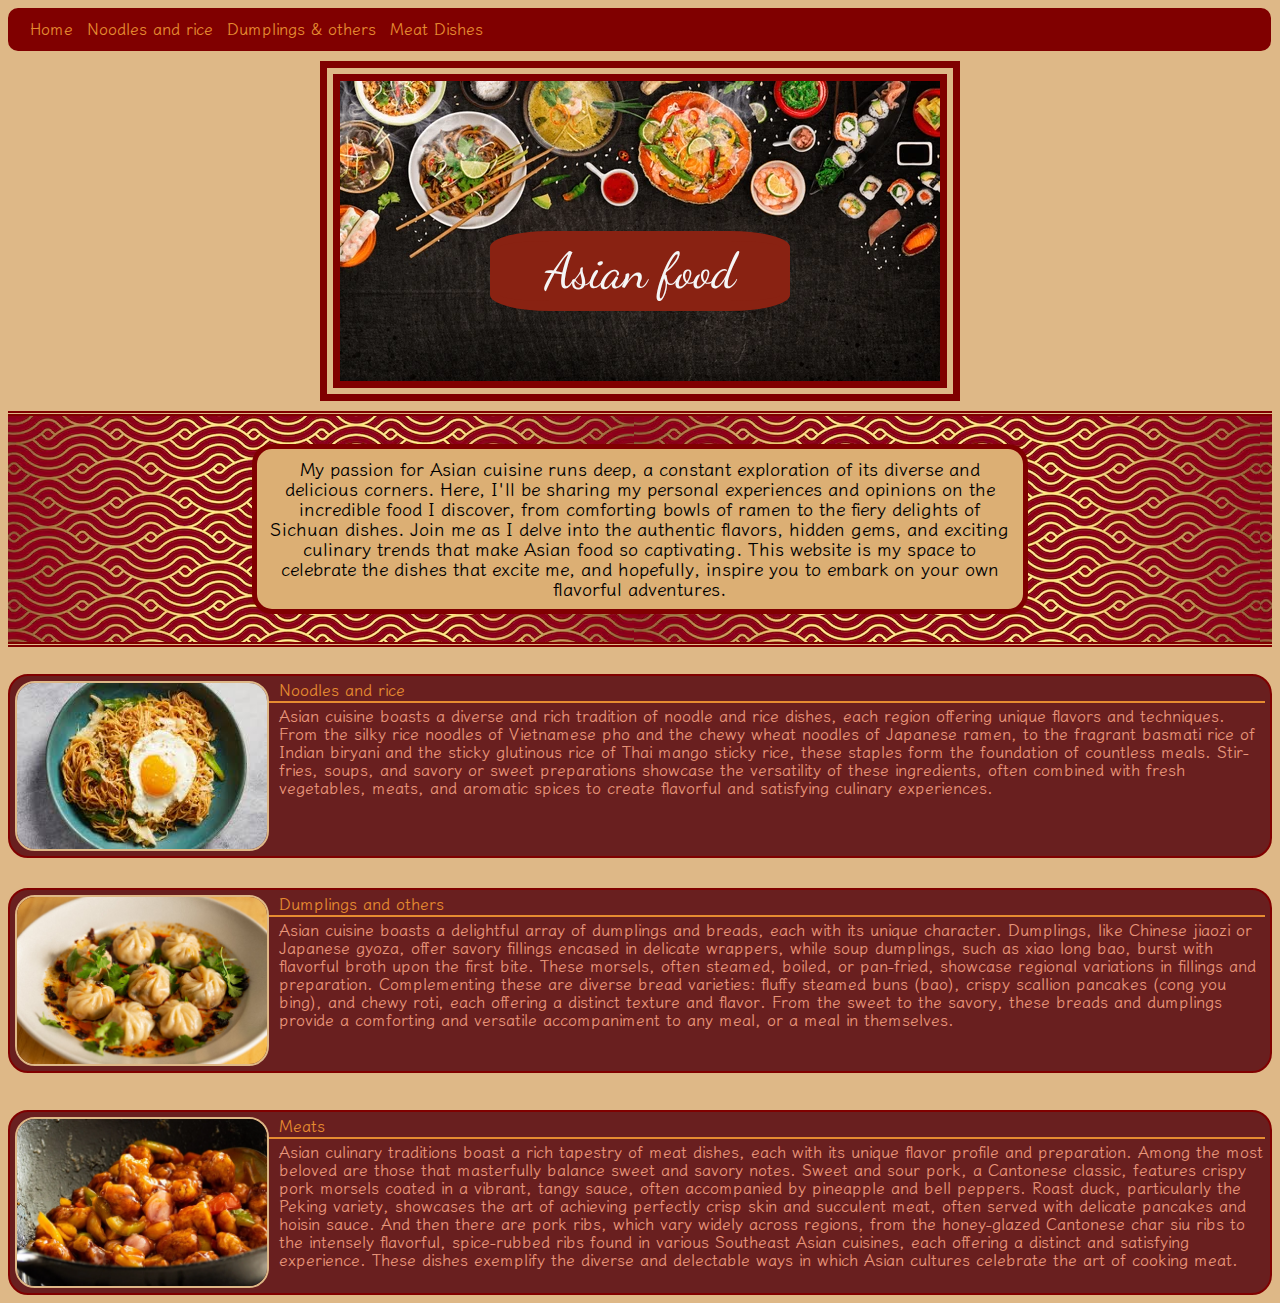
<file: Index.html>
<!DOCTYPE HTML>

<html>
<head>
        <div class="banner">
            <a class="homelink" href="index.html">Home</a>
            <a class="noodleslink" href="Noodles&rice.html">Noodles and rice</a>
            <a class="dumplingslink" href="Dumplings.html">Dumplings & others</a>
            <a class="meatslink" href="Meats.html">Meat Dishes</a>
        </div>

        <title> Asian Food Review</title>
        <link href="Main.css" rel="stylesheet">
        <a href="https://www.shutterstock.com/image-photo/various-asian-meals-on-rustic-600nw-1125066479.jpg" target="_blank"><div class = "titleimage">
            <p class = "hometitle">Asian food </p>

        </div>
        </a>
        <!--Putting the image in a div to help with formating and styling-->
</head>
    
<body>
    <div class="magicallinedouble2"></div>
    <div class="intropattern">
        <div class="introbox">
            <!--This is Ai generated-->
            <p class = "intro"> My passion for Asian cuisine runs deep, a constant exploration of its diverse and delicious corners. Here, I'll be sharing my personal experiences and opinions on the incredible food I discover, from comforting bowls of ramen to the fiery delights of Sichuan dishes. Join me as I delve into the authentic flavors, hidden gems, and exciting culinary trends that make Asian food so captivating. This website is my space to celebrate the dishes that excite me, and hopefully, inspire you to embark on your own flavorful adventures.</p>
        </div>
    </div>
    <div class="magicallinedouble"></div>
        
    
    
    <div class="noodlesintro2">
        <div class="noodlesintro">

            <a href="https://media.canva.com/v2/download/name:image.png/uri:ifs%3A%2F%2FM%2F289a6826ef244f6faaf00b9392dad10e?csig=AAAAAAAAAAAAAAAAAAAAAK35oFANTkLLoWnYb_Mvpf2Mr3h6AR-p5jWjADUY8PBi&exp=1741647122&signer=media-rpc&token=AAIAAU0AIDI4OWE2ODI2ZWYyNDRmNmZhYWYwMGI5MzkyZGFkMTBlAAAAAAGVgubdGK53ZlK0sbvU5KaiUCGTTI5JksPRrYHJJSztLqi3Ijw_" target="_blank"><img class="noodleimg" src="Noodles.png" alt="Bowl of noodles with an egg"></a>
            <a class="noodleslinkpara" href="Noodles&rice.html">Noodles and rice</a>
            <div class="magicallinesolidbox"></div>
            <p class = "noodles_para"> Asian cuisine boasts a diverse and rich tradition of noodle and rice dishes, each region offering unique flavors and techniques. From the silky rice noodles of Vietnamese pho and the chewy wheat noodles of Japanese ramen, to the fragrant basmati rice of Indian biryani and the sticky glutinous rice of Thai mango sticky rice, these staples form the foundation of countless meals. Stir-fries, soups, and savory or sweet preparations showcase the versatility of these ingredients, often combined with fresh vegetables, meats, and aromatic spices to create flavorful and satisfying culinary experiences.</p>
            
        </div>
    </div>
    <div class="dumplingsintro2">
        <div class="dumplingsintro">

            <a href="https://images.squarespace-cdn.com/content/v1/55be995de4b071c106b3b4c0/6af0cbeb-8a58-4993-ab68-8e9919d6d04c/Salmon+Dumplings-6.jpg" target="_blank"><img class="dumplingsimg" src="Salmon+Dumplings.jpg" alt="Dish of Dumplings"></a>
            <a class="dumplingslinkpara" href="Dumplings.html">Dumplings and others</a>
            <div class="magicallinesolidbox"></div>
            <p class = "dumplings_para"> Asian cuisine boasts a delightful array of dumplings and breads, each with its unique character. Dumplings, like Chinese jiaozi or Japanese gyoza, offer savory fillings encased in delicate wrappers, while soup dumplings, such as xiao long bao, burst with flavorful broth upon the first bite. These morsels, often steamed, boiled, or pan-fried, showcase regional variations in fillings and preparation. Complementing these are diverse bread varieties: fluffy steamed buns (bao), crispy scallion pancakes (cong you bing), and chewy roti, each offering a distinct texture and flavor. From the sweet to the savory, these breads and dumplings provide a comforting and versatile accompaniment to any meal, or a meal in themselves.</p>
            
        </div>
    </div>
    <div class="noodlesintro2">
        <div class="noodlesintro">

            <a href="https://www.foodelicacy.com/wp-content/uploads/2020/10/sweet-sour-pork-5.jpg" target="_blank"> <img class="noodleimg" src="sweet-sour-pork.webp" alt="Sweet and sour pork in a wok"></a>
            <a class="noodleslinkpara" href="Meats.html">Meats</a>
            <div class="magicallinesolidbox"></div>
            <p class = "noodles_para"> Asian culinary traditions boast a rich tapestry of meat dishes, each with its unique flavor profile and preparation. Among the most beloved are those that masterfully balance sweet and savory notes. Sweet and sour pork, a Cantonese classic, features crispy pork morsels coated in a vibrant, tangy sauce, often accompanied by pineapple and bell peppers. Roast duck, particularly the Peking variety, showcases the art of achieving perfectly crisp skin and succulent meat, often served with delicate pancakes and hoisin sauce. And then there are pork ribs, which vary widely across regions, from the honey-glazed Cantonese char siu ribs to the intensely flavorful, spice-rubbed ribs found in various Southeast Asian cuisines, each offering a distinct and satisfying experience. These dishes exemplify the diverse and delectable ways in which Asian cultures celebrate the art of cooking meat.</p>
            
        </div>
    </div>
</body>
    
</html>
</file>
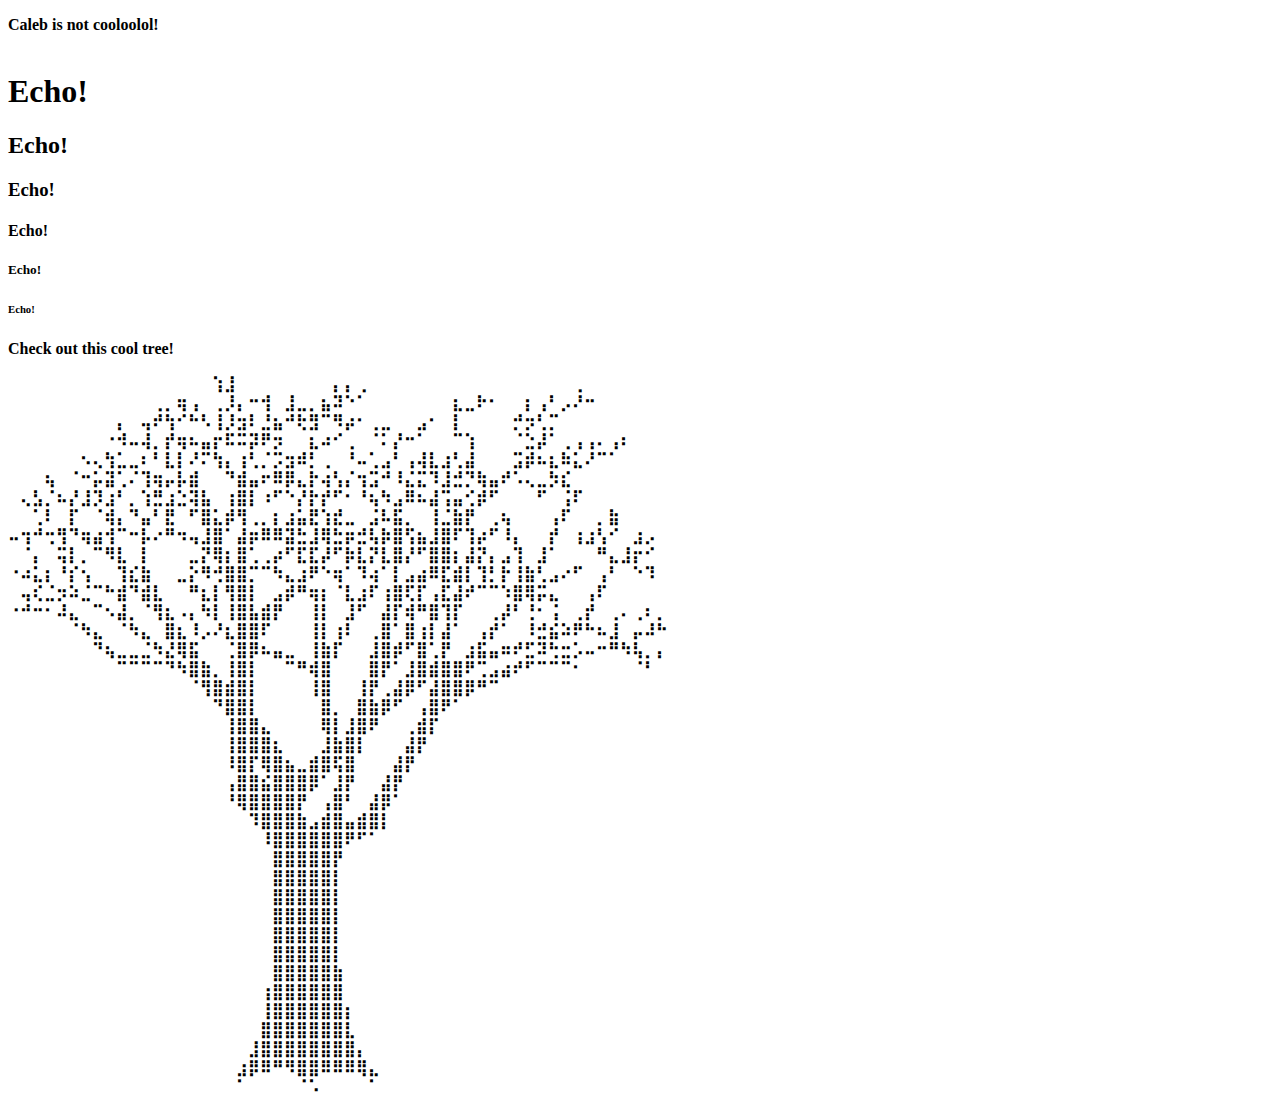
<file: index.html>
<!DOCTYPE HTML>

<html>
    <head>
        <p> <b>Caleb is not
            cooloolol!<br><br> </p>
    </head>
    
    <body>
        <p> 
        <h1>Echo! </h1>
        <h2>Echo! </h2>
        <h3>Echo! </h3>
        <h4>Echo! </h4>
        <h5>Echo! </h5>
        <h6>Echo! </h6>
        
        
        
        
        </p>
        <p> Check out this <b>cool</b> tree!
        </p> <!-- This is a paragraph -->
        <p> ⠀⠀⠀⠀⠀⠀⠀⠀⠀⠀⠀⠀⠀⠀⠀⠀⠀⢱⣸⠀⠀⠀⠀⠀⠀⠀⠀⡄⡄⢀⠀⠀⠀⠀⠀⠀⠀⠀⠀⠀⠀⠀⠀⠀⠀⠀⠀⢀⠀⠀⠀⠀⠀⠀⠀
            ⠀⠀⠀⠀⠀⠀⠀⠀⠀⠀⠀⠀⢀⡀⢶⢠⠀⢀⡸⡄⠒⢺⠀⣸⣀⡀⣦⠽⠑⠁⠀⠀⠀⠀⠀⠀⠀⣆⣀⠗⠂⠀⠀⡆⢠⠃⡠⠜⠒⠀⠀⠀⠀⠀⠀
            ⠀⠀⠀⠀⠀⠀⠀⠀⠀⡄⠀⢤⠞⢳⠊⠓⠣⢸⡸⣲⠇⣘⣦⠚⢗⣻⠉⠻⡴⠂⢀⣀⠀⠀⣠⠂⠀⡇⠀⠀⠀⠀⡚⡲⢃⡉⠀⠀⠀⠀⠀⠀⠀⠀⠀
            ⠀⠀⠀⠀⠀⠀⠀⠀⠐⠺⠤⢼⡀⡞⢶⠦⣤⡖⠯⠭⡽⠟⡲⠀⠀⣆⠴⠊⢀⠀⠈⠅⡜⠒⠁⠀⠀⠉⢱⠀⠀⠀⠈⣑⡼⠁⢀⢠⢠⠄⢠⠆⠀⠀⠀
            ⠀⠀⠀⠀⠀⠀⠢⢄⢳⣁⣀⠆⠃⣇⡇⠜⠍⢳⡄⢰⢃⡈⡩⣲⠾⡃⢀⠀⠘⠤⢁⣠⠃⢠⢼⣇⣰⢃⣼⠀⠀⠀⣩⡾⠦⣆⠷⣅⠜⠉⠁⠀⠀⠀⠀
            ⠀⠀⠀⢦⠀⠈⠒⡥⣽⢁⠌⢹⢶⡤⡧⣾⠀⠀⠙⣾⣤⠖⠿⡿⣄⡗⢴⢣⡌⢲⣩⠚⠸⣌⣍⠹⣸⣚⡙⢷⣤⠞⠡⢄⣀⡳⣎⠀⠀⠀⠀⠀⠀⠀⠀
            ⠀⢄⣣⡈⠦⡜⣸⡹⣰⠃⡀⢱⣛⣰⣑⢽⣧⠀⢰⣿⡇⠰⠋⠑⡜⡗⡞⠋⠂⠘⢦⠳⣠⠿⠦⣼⢩⣤⢊⡾⠋⠀⠀⠀⠋⠀⢨⠏⠀⠀⠀⠀⠀⠀⠀
            ⠀⠀⢁⠇⠀⡏⠀⠈⢾⡄⠙⣤⠃⣟⠀⠋⣿⣅⡾⢻⢀⡀⡆⣰⣥⣟⢱⣞⣀⠀⣨⠧⣯⡀⠀⢸⣈⣷⡟⠀⢀⢦⠀⠀⠀⢠⠏⠀⠀⡀⣷⠀⠀⠀⠀
            ⠤⢲⠚⢒⢻⠙⢶⣴⢺⠉⠒⡧⠔⠛⠲⢤⣸⣿⠁⣼⡶⠿⠿⣽⣓⣸⢿⣓⡶⣚⢧⡷⣿⢫⣦⣸⣿⠏⢹⡴⠋⠸⡄⠀⠀⡞⠀⢰⣰⢣⠊⠀⣰⡠⠀
            ⠀⠈⡄⠀⢭⡇⡀⠉⠻⣇⠀⡇⠀⠀⠀⣀⡝⢿⡆⣿⢁⢀⡴⠋⣏⣏⡼⠋⡷⣇⡝⣇⣿⡜⠋⣿⣿⡆⣼⡝⡄⣠⢹⠀⣸⠁⠀⠀⠀⠛⣄⣸⡖⠊⠀
            ⠐⠴⣅⡆⠘⡎⢢⠀⠀⢹⣎⣷⠀⠀⣀⡕⠻⢚⣿⣿⡉⠉⠳⣄⣰⠟⠑⢶⠁⠹⢴⠁⡇⣠⣴⠿⣏⣾⡇⢹⡃⡗⢸⣷⢃⣠⠔⠋⠀⢠⠃⠀⠑⠹⠀
            ⠀⢤⢎⣈⡲⠵⣈⠉⠓⣾⠙⣾⣇⠀⠀⠛⣆⡇⢻⣿⡇⠀⣠⡾⠛⢶⡆⠈⣇⣰⠏⢰⣿⢏⡏⢠⣏⣼⠞⠉⠉⠱⣿⢿⡭⣄⠀⠀⢠⠏⠀⠀⠀⠀⠀
            ⠐⠚⠒⠂⠼⣄⠀⠉⠢⣼⡀⠈⢻⣆⠠⡄⠳⡇⢸⣿⣧⣾⡟⠀⠀⢸⡇⠀⣸⠋⠀⣼⡏⢾⠛⣿⢹⡏⠀⠀⢀⡼⠃⢘⠂⢨⠀⢀⡞⠀⢀⠄⢀⠆⡀
            ⠀⠀⠀⠀⠀⠈⠳⣄⠀⠈⠳⣄⠀⣿⣆⠸⡠⠜⣆⣿⣿⠏⠀⠀⠀⢸⡇⢰⠇⠀⢀⣿⠁⣿⢰⡇⣼⠁⠀⢠⡞⠁⠀⠸⣚⣮⠵⠟⠓⠦⣸⠀⡤⠼⠓
            ⠀⠀⠀⠀⠀⠀⠀⠙⢦⣀⣀⣈⠳⣜⢿⣯⠀⠀⢈⣿⡿⠦⣤⣀⠀⢸⣷⡏⠀⠀⣸⣿⡾⠋⣿⢁⡟⠀⣰⣯⣤⠶⠞⣋⠽⢓⣒⡡⠤⠒⠛⠳⢧⡀⡄
            ⠀⠀⠀⠀⠀⠀⠀⠀⠀⠉⠉⠉⠉⠙⠳⣿⣷⡀⢸⣿⡇⠀⠀⠉⠛⢾⣿⠀⠀⠀⣿⡟⠁⣸⣿⣾⣿⣿⠟⢉⣠⣴⠞⠋⠉⠉⠉⠂⠀⠀⠀⠀⠈⠃⠀
            ⠀⠀⠀⠀⠀⠀⠀⠀⠀⠀⠀⠀⠀⠀⠀⠈⢻⣿⣾⣿⡇⠀⠀⠀⠀⢸⣿⠀⠀⢸⡟⢀⣼⡿⠋⣼⣿⣿⡿⠛⠉⠀⠀⠀⠀⠀⠀⠀⠀⠀⠀⠀⠀⠀⠀
            ⠀⠀⠀⠀⠀⠀⠀⠀⠀⠀⠀⠀⠀⠀⠀⠀⠀⠙⣿⣿⡇⠀⠀⠀⠀⠀⣿⡀⠀⣿⣷⡿⠋⠀⢠⣿⠟⠁⠀⠀⠀⠀⠀⠀⠀⠀⠀⠀⠀⠀⠀⠀⠀⠀⠀
            ⠀⠀⠀⠀⠀⠀⠀⠀⠀⠀⠀⠀⠀⠀⠀⠀⠀⠀⢸⣿⣿⣄⠀⠀⠀⠀⢿⡇⣸⣿⠟⠀⠀⢀⣾⡏⠀⠀⠀⠀⠀⠀⠀⠀⠀⠀⠀⠀⠀⠀⠀⠀⠀⠀⠀
            ⠀⠀⠀⠀⠀⠀⠀⠀⠀⠀⠀⠀⠀⠀⠀⠀⠀⠀⢸⣿⣿⣿⣆⠀⠀⠀⣸⣷⣿⡇⠀⠀⠀⣼⡟⠀⠀⠀⠀⠀⠀⠀⠀⠀⠀⠀⠀⠀⠀⠀⠀⠀⠀⠀⠀
            ⠀⠀⠀⠀⠀⠀⠀⠀⠀⠀⠀⠀⠀⠀⠀⠀⠀⠀⠸⣿⡏⢿⣿⣦⣀⣾⣿⢯⣿⠀⠀⠀⣼⡟⠀⠀⠀⠀⠀⠀⠀⠀⠀⠀⠀⠀⠀⠀⠀⠀⠀⠀⠀⠀⠀
            ⠀⠀⠀⠀⠀⠀⠀⠀⠀⠀⠀⠀⠀⠀⠀⠀⠀⠀⢠⣿⣿⣮⣿⣿⣿⡿⠁⣸⡟⠀⠀⣼⡟⠀⠀⠀⠀⠀⠀⠀⠀⠀⠀⠀⠀⠀⠀⠀⠀⠀⠀⠀⠀⠀⠀
            ⠀⠀⠀⠀⠀⠀⠀⠀⠀⠀⠀⠀⠀⠀⠀⠀⠀⠀⠘⢿⣿⣿⣿⣿⡟⠀⢠⣿⠃⠀⣼⡿⠁⠀⠀⠀⠀⠀⠀⠀⠀⠀⠀⠀⠀⠀⠀⠀⠀⠀⠀⠀⠀⠀⠀
            ⠀⠀⠀⠀⠀⠀⠀⠀⠀⠀⠀⠀⠀⠀⠀⠀⠀⠀⠀⠀⠹⣿⣿⣿⣷⣠⣾⣿⣤⣾⣿⡇⠀⠀⠀⠀⠀⠀⠀⠀⠀⠀⠀⠀⠀⠀⠀⠀⠀⠀⠀⠀⠀⠀⠀
            ⠀⠀⠀⠀⠀⠀⠀⠀⠀⠀⠀⠀⠀⠀⠀⠀⠀⠀⠀⠀⠀⠸⣿⣿⣿⣿⣿⣿⠟⠋⠁⠀⠀⠀⠀⠀⠀⠀⠀⠀⠀⠀⠀⠀⠀⠀⠀⠀⠀⠀⠀⠀⠀⠀⠀
            ⠀⠀⠀⠀⠀⠀⠀⠀⠀⠀⠀⠀⠀⠀⠀⠀⠀⠀⠀⠀⠀⠀⣿⣿⣿⣿⣿⡟⠀⠀⠀⠀⠀⠀⠀⠀⠀⠀⠀⠀⠀⠀⠀⠀⠀⠀⠀⠀⠀⠀⠀⠀⠀⠀⠀
            ⠀⠀⠀⠀⠀⠀⠀⠀⠀⠀⠀⠀⠀⠀⠀⠀⠀⠀⠀⠀⠀⠀⣿⣿⣿⣿⣿⡇⠀⠀⠀⠀⠀⠀⠀⠀⠀⠀⠀⠀⠀⠀⠀⠀⠀⠀⠀⠀⠀⠀⠀⠀⠀⠀⠀
            ⠀⠀⠀⠀⠀⠀⠀⠀⠀⠀⠀⠀⠀⠀⠀⠀⠀⠀⠀⠀⠀⠀⣿⣿⣿⣿⣿⡇⠀⠀⠀⠀⠀⠀⠀⠀⠀⠀⠀⠀⠀⠀⠀⠀⠀⠀⠀⠀⠀⠀⠀⠀⠀⠀⠀
            ⠀⠀⠀⠀⠀⠀⠀⠀⠀⠀⠀⠀⠀⠀⠀⠀⠀⠀⠀⠀⠀⠀⣿⣿⣿⣿⣿⡇⠀⠀⠀⠀⠀⠀⠀⠀⠀⠀⠀⠀⠀⠀⠀⠀⠀⠀⠀⠀⠀⠀⠀⠀⠀⠀⠀
            ⠀⠀⠀⠀⠀⠀⠀⠀⠀⠀⠀⠀⠀⠀⠀⠀⠀⠀⠀⠀⠀⠀⣿⣿⣿⣿⣿⡇⠀⠀⠀⠀⠀⠀⠀⠀⠀⠀⠀⠀⠀⠀⠀⠀⠀⠀⠀⠀⠀⠀⠀⠀⠀⠀⠀
            ⠀⠀⠀⠀⠀⠀⠀⠀⠀⠀⠀⠀⠀⠀⠀⠀⠀⠀⠀⠀⠀⠀⣿⣿⣿⣿⣿⡇⠀⠀⠀⠀⠀⠀⠀⠀⠀⠀⠀⠀⠀⠀⠀⠀⠀⠀⠀⠀⠀⠀⠀⠀⠀⠀⠀
            ⠀⠀⠀⠀⠀⠀⠀⠀⠀⠀⠀⠀⠀⠀⠀⠀⠀⠀⠀⠀⠀⠀⣿⣿⣿⣿⣿⣷⠀⠀⠀⠀⠀⠀⠀⠀⠀⠀⠀⠀⠀⠀⠀⠀⠀⠀⠀⠀⠀⠀⠀⠀⠀⠀⠀
            ⠀⠀⠀⠀⠀⠀⠀⠀⠀⠀⠀⠀⠀⠀⠀⠀⠀⠀⠀⠀⠀⢰⣿⣿⣿⣿⣿⣿⠀⠀⠀⠀⠀⠀⠀⠀⠀⠀⠀⠀⠀⠀⠀⠀⠀⠀⠀⠀⠀⠀⠀⠀⠀⠀⠀
            ⠀⠀⠀⠀⠀⠀⠀⠀⠀⠀⠀⠀⠀⠀⠀⠀⠀⠀⠀⠀⠀⢸⣿⣿⣿⣿⣿⣿⡆⠀⠀⠀⠀⠀⠀⠀⠀⠀⠀⠀⠀⠀⠀⠀⠀⠀⠀⠀⠀⠀⠀⠀⠀⠀⠀
            ⠀⠀⠀⠀⠀⠀⠀⠀⠀⠀⠀⠀⠀⠀⠀⠀⠀⠀⠀⠀⠀⣿⣿⣿⣿⣿⣿⣿⣇⠀⠀⠀⠀⠀⠀⠀⠀⠀⠀⠀⠀⠀⠀⠀⠀⠀⠀⠀⠀⠀⠀⠀⠀⠀⠀
            ⠀⠀⠀⠀⠀⠀⠀⠀⠀⠀⠀⠀⠀⠀⠀⠀⠀⠀⠀⠀⣸⣿⣿⣿⣿⣿⣿⣿⣿⡄⠀⠀⠀⠀⠀⠀⠀⠀⠀⠀⠀⠀⠀⠀⠀⠀⠀⠀⠀⠀⠀⠀⠀⠀⠀
            ⠀⠀⠀⠀⠀⠀⠀⠀⠀⠀⠀⠀⠀⠀⠀⠀⠀⠀⠀⣰⡿⠿⠛⠻⣿⣿⠿⠿⠿⢿⣄⠀⠀⠀⠀⠀⠀⠀⠀⠀⠀⠀⠀⠀⠀⠀⠀⠀⠀⠀⠀⠀⠀⠀⠀
            ⠀⠀⠀⠀⠀⠀⠀⠀⠀⠀⠀⠀⠀⠀⠀⠀⠀⠀⠀⠁⠀⠀⠀⠀⠈⠡⠀⠀⠀⠀⠁⠀⠀⠀⠀⠀⠀⠀⠀⠀⠀⠀⠀⠀⠀⠀⠀⠀⠀⠀⠀⠀⠀⠀⠀ </p>
    </body>
    
</html>
</file>
<file: Main.css>
@import url('https://fonts.googleapis.com/css2?family=Dancing+Script:wght@400..700&display=swap');
@import url('https://fonts.googleapis.com/css2?family=Iansui&display=swap');
@import url('https://fonts.googleapis.com/css2?family=Winky+Sans:ital,wght@0,300..900;1,300..900&display=swap');
/* setup */
img {
    width:100%;
    border: 2px maroon solid;

}
body {
    background-color: burlywood;
}
head {
    background-color: burlywood;

}
.boodleimg {
    width: 50%;
    margin-left: 25%;
    margin-right: 25%;
    border-radius: 20px;
    border: 30px dashed greenyellow;
}
a{
    color:rgb(230, 140, 49);
    text-decoration: none;
    font-family:"Iansui";
}
a:hover {
    color: rgb(241, 232, 220)
}

/* Home page */ 

/* title & intro */
.titleimage {
    background-image: url(Asian_Food_Banner.webp);
    margin:auto;
    height: 300px;
    width: 600px;
    background-repeat: no-repeat;
    border: 20px double maroon;
    margin-bottom: 10px;
    
}

.hometitle {
    font-family: "Dancing Script";
    position: relative;
    text-align: center;
    color: whitesmoke;
    margin: 150px;
    font-size: 50px;
    background-color: rgb(137, 34, 18);
    border:10px solid rgb(137, 34, 18);
    border-radius: 20%;
}
.magicallinedouble {
    border-top: 5px double maroon;
    color: burlywood;
    margin-bottom: 20px;
    
    
}
.magicallinedouble2 {
    border-top: 5px double maroon;
    color: burlywood;
   
    
    
}
.magicallinesolid {
    border-top: 2px solid maroon;
    color: burlywood;
    margin-top:10px;
}
.magicallinesolidbox {
    border-top: 2px solid rgb(230, 140, 49);
    color: rgb(230, 140, 49);
    margin-top:2px;
    margin-bottom: 5px;
    margin-left: 18.7%;
    
}
.intro {
    
    font-family:"Iansui"; 
    border: 5px maroon solid;
    border-radius: 20px;
    width: 60%;
    text-align: center;
    margin-left:auto ;
    margin-right: auto;
    font-size:18px;
    padding: 10px;
    background-color: rgb(220, 175, 116);
    
    
    
}
.intropattern {
    background-image: url(Asian_Pattern.avif);
    padding: 10px;
    
}
.introbox {
    display: inline;
    margin-top: 0px;

    
    
}
/* Noodles Box */
.noodleslinkpara:hover{

    color: rgb(241, 232, 220);
    
}
.noodleslinkpara {
   display: block;
    
   
}



.noodleimg {
    width: 250px;
    border: solid 2px burlywood;
    border-radius: 20px;
    float:left;
    margin-right: 10px;

}

.noodlesintro {
    border: 2px solid maroon;
    border-radius: 20px;
    background-color: rgb(105, 31, 31);
    padding: 5px;
    margin-top: 7px;
}
.noodles_para {
    display: inline;
    width: 400px;
    height: 200px;
    font-family:"Iansui";
    margin-top: 500px;
    margin-left:margin;
    color: darksalmon;
    line-height: 5px;
    
}
.noodlesintro2 {
    display:flex;
    
}


/* Banner */
.banner {
    background-color: maroon;
    width: 98%;
    border: 10px solid maroon;
    padding: 2px;
    margin-bottom: 10px;
    border-radius: 10px;
    
}
.homelink {
margin-left: 10px;
}
.noodleslink{
    margin-left: 10px;
}
.dumplingslink {
    margin-left: 10px;
}
.meatslink {
    margin-left: 10px;
}

/* Dumpling Box */
.dumplingsimg {
    width: 250px;
    border: solid 2px burlywood;
    border-radius: 20px;
    float:left;
    margin-right: 10px;
}
.dumplingslinkpara:hover{
   
    color: rgb(241, 232, 220);
    
}
.dumplingslinkpara {
    display: block;
    
   
    
 }
 .dumplingsintro {
    border: 2px solid maroon;
    border-radius: 20px;
    background-color: rgb(105, 31, 31);
    padding: 5px;
    margin-top: 30px;
    margin-bottom: 30px; 

 }
 .dumplings_para {
    display: inline;
    width: 400px;
    height: 200px;
    font-family:"Iansui";
    margin-top: 500px;
    margin-left:margin;
    color: darksalmon;
    line-height: 5px;
 }
 .dumplingsintro2 {
    display:flex;
    
}
/* Meats intro */
.meatintro {
    border: 2px solid maroon;
    border-radius: 20px;
    background-color: rgb(105, 31, 31);
    padding: 5px;
    margin-top: 30px;
}
.meatintro2 {
    display: flex;
}


 /* Noodle & Rice Page */ 
 
 .noodlericetitleimg {
    background-color: maroon;
    border: 20px double rgb(70, 1, 1);
    height: 435px;
    width: 780px;
    margin: auto;
    background-image: url(Fried-Rice.jpg);
    background-size:100%;
    background-repeat:no-repeat;
    margin-bottom: 20px;

 }
.noodlericetitle {
   text-align: center;
   font-family: "Dancing Script"; 
   font-size: 40px;
   color: whitesmoke;
   background-color: maroon;
   margin: 20px;
   margin-top: 150px;
   opacity: 0.9;
   
   border: 20px double rgb(70, 1, 1);
   
}
.rice-box1 {
    display: inline;
    
    

}
.rice-box1int {
    padding: 10px;
    display: inline-block;
    border: maroon 5px solid;
   
    width:35%;
    margin-bottom: 5%;
    margin-left: 100px;  
}
.rice-boximg {
    display:block;
    border-bottom:maroon 2px solid;
}
.stirfryparatitle {
    font-family: "Winky Sans";
    font-weight: normal;
    margin-top:5px;
    color: maroon;
    margin-bottom: 0px;
    border-bottom:maroon 2px solid;
    padding-bottom: 2px;
    
    

}
.stirfrypara {
    font-family: "Iansui";
    margin-top: 5px;
    font-size: 16px;
}

    
/* Dumpling & others Page */
.dumplingtitleimg {
    background-color: maroon;
    border: 20px double rgb(70, 1, 1);
    height: 300px;
    width: 780px;
    margin: auto;
    background-image: url(Dumpling_plate.png);
    background-size:100%;
    background-repeat:no-repeat;
    margin-bottom: 20px;
}
.dumplingstitle {
    text-align: center;
   font-family: "Dancing Script"; 
   font-size: 40px;
   color: whitesmoke;
   background-color: maroon;
   opacity: 0.9;
   margin: 20px;
   margin-top: 100px;
    border: 20px double rgb(70, 1, 1);
    
   
 }
 /* Meats Page */
 .meattitleimg {
    background-color: maroon;
    border: 20px solid rgb(70, 1, 1);
    height: 450px;
    width: 780px;
    margin:auto;
    background-image: url(braised_porkbelly.webp);
    background-size: 780px;
    background-position: bottom;
    margin-bottom: 20px;
   
    background-repeat:no-repeat;
    
}
.meattitle {
    text-align: center;
   font-family: "Dancing Script"; 
   font-size: 40px;
   color: whitesmoke;
   background-color: maroon;
   opacity: 0.9;
   margin: 40px;
   margin-top: 25%;
    border: 20px double rgb(70, 1, 1);
    
 }
</file>
